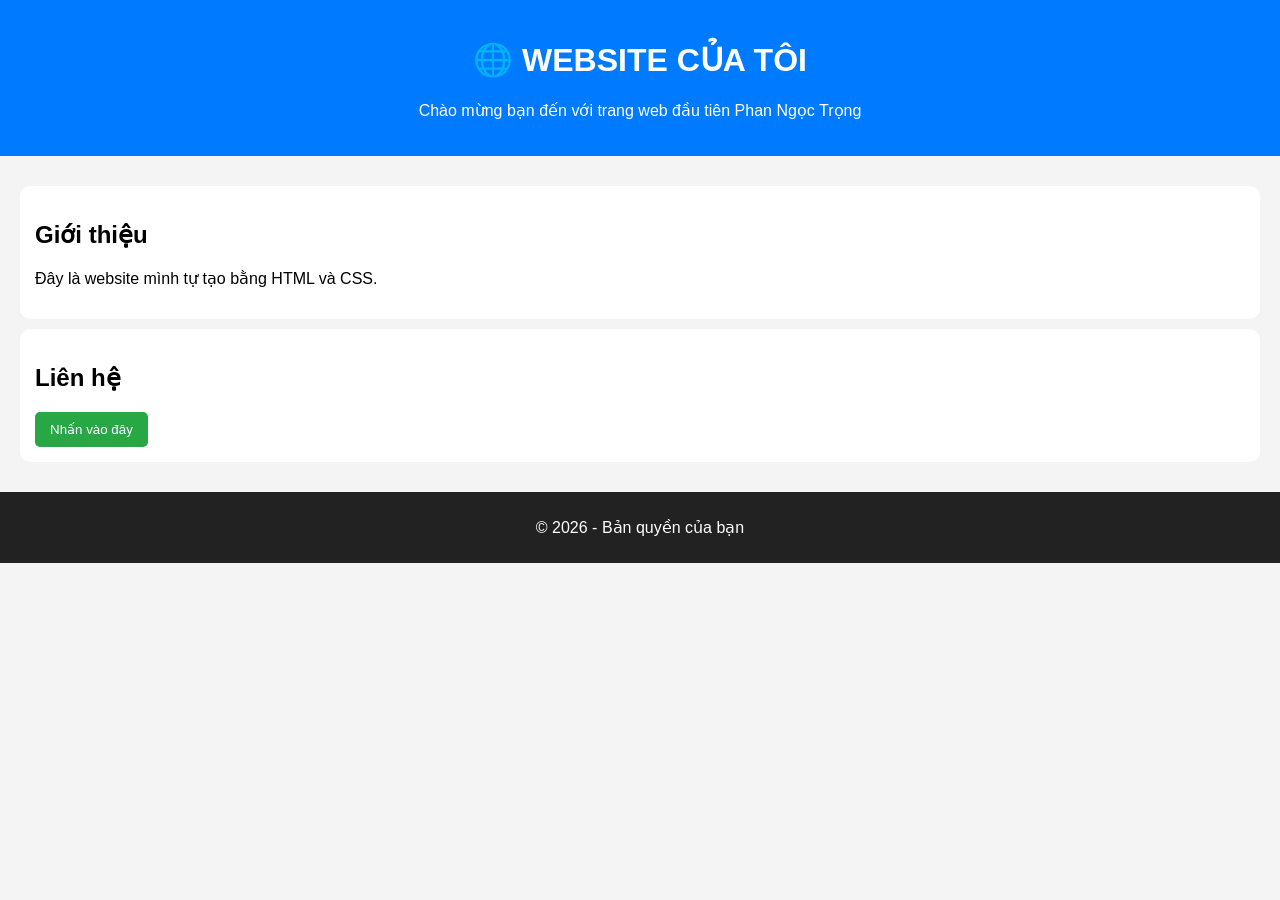
<file: index.html>
<!DOCTYPE html>
<html lang="vi">
<head>
    <meta charset="UTF-8">
    <title>Website của tôi</title>
    <link rel="stylesheet" href="style.css">
</head>
<body>

    <header>
        <h1>🌐 WEBSITE CỦA TÔI</h1>
        <p>Chào mừng bạn đến với trang web đầu tiên Phan Ngọc Trọng</p>
    </header>

    <main>
        <section>
            <h2>Giới thiệu</h2>
            <p>Đây là website mình tự tạo bằng HTML và CSS.</p>
        </section>

        <section>
            <h2>Liên hệ</h2>
            <button>Nhấn vào đây</button>
        </section>
    </main>

    <footer>
        <p>© 2026 - Bản quyền của bạn</p>
    </footer>

</body>
</html>
</file>
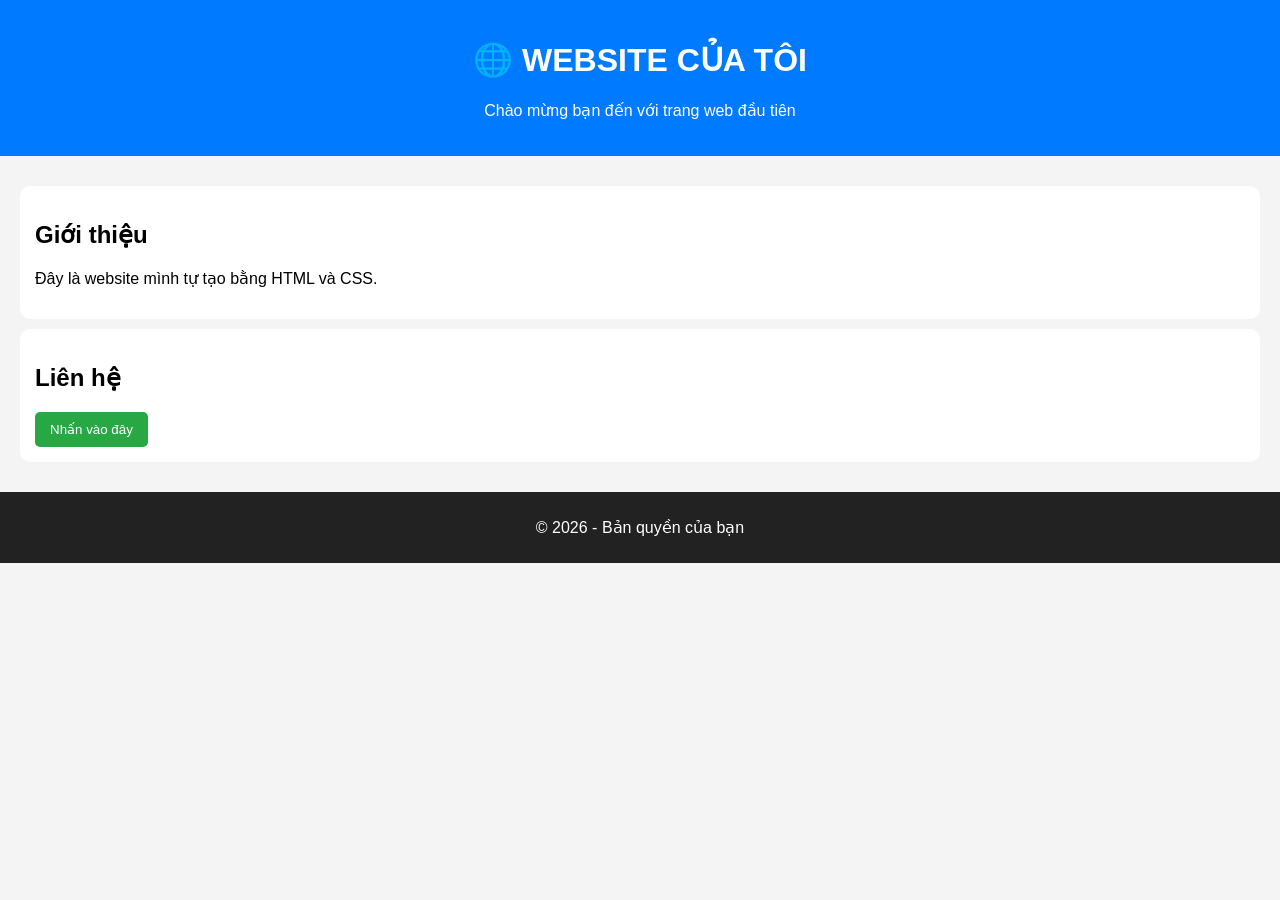
<file: bt8/index.html>
<!DOCTYPE html>
<html lang="vi">
<head>
    <meta charset="UTF-8">
    <title>Website của tôi</title>
    <link rel="stylesheet" href="style.css">
</head>
<body>

    <header>
        <h1>🌐 WEBSITE CỦA TÔI</h1>
        <p>Chào mừng bạn đến với trang web đầu tiên</p>
    </header>

    <main>
        <section>
            <h2>Giới thiệu</h2>
            <p>Đây là website mình tự tạo bằng HTML và CSS.</p>
        </section>

        <section>
            <h2>Liên hệ</h2>
            <button>Nhấn vào đây</button>
        </section>
    </main>

    <footer>
        <p>© 2026 - Bản quyền của bạn</p>
    </footer>

</body>
</html>
</file>
<file: style.css>
body {
    font-family: Arial;
    margin: 0;
    background-color: #f4f4f4;
}

header {
    background-color: #007bff;
    color: white;
    text-align: center;
    padding: 20px;
}

main {
    padding: 20px;
}

section {
    background: white;
    margin: 10px 0;
    padding: 15px;
    border-radius: 10px;
}

button {
    background-color: #28a745;
    color: white;
    border: none;
    padding: 10px 15px;
    border-radius: 5px;
    cursor: pointer;
}

button:hover {
    background-color: #218838;
}

footer {
    text-align: center;
    padding: 10px;
    background: #222;
    color: white;
}
</file>
<file: bt8/style.css>
body {
    font-family: Arial;
    margin: 0;
    background-color: #f4f4f4;
}

header {
    background-color: #007bff;
    color: white;
    text-align: center;
    padding: 20px;
}

main {
    padding: 20px;
}

section {
    background: white;
    margin: 10px 0;
    padding: 15px;
    border-radius: 10px;
}

button {
    background-color: #28a745;
    color: white;
    border: none;
    padding: 10px 15px;
    border-radius: 5px;
    cursor: pointer;
}

button:hover {
    background-color: #218838;
}

footer {
    text-align: center;
    padding: 10px;
    background: #222;
    color: white;
}
</file>
